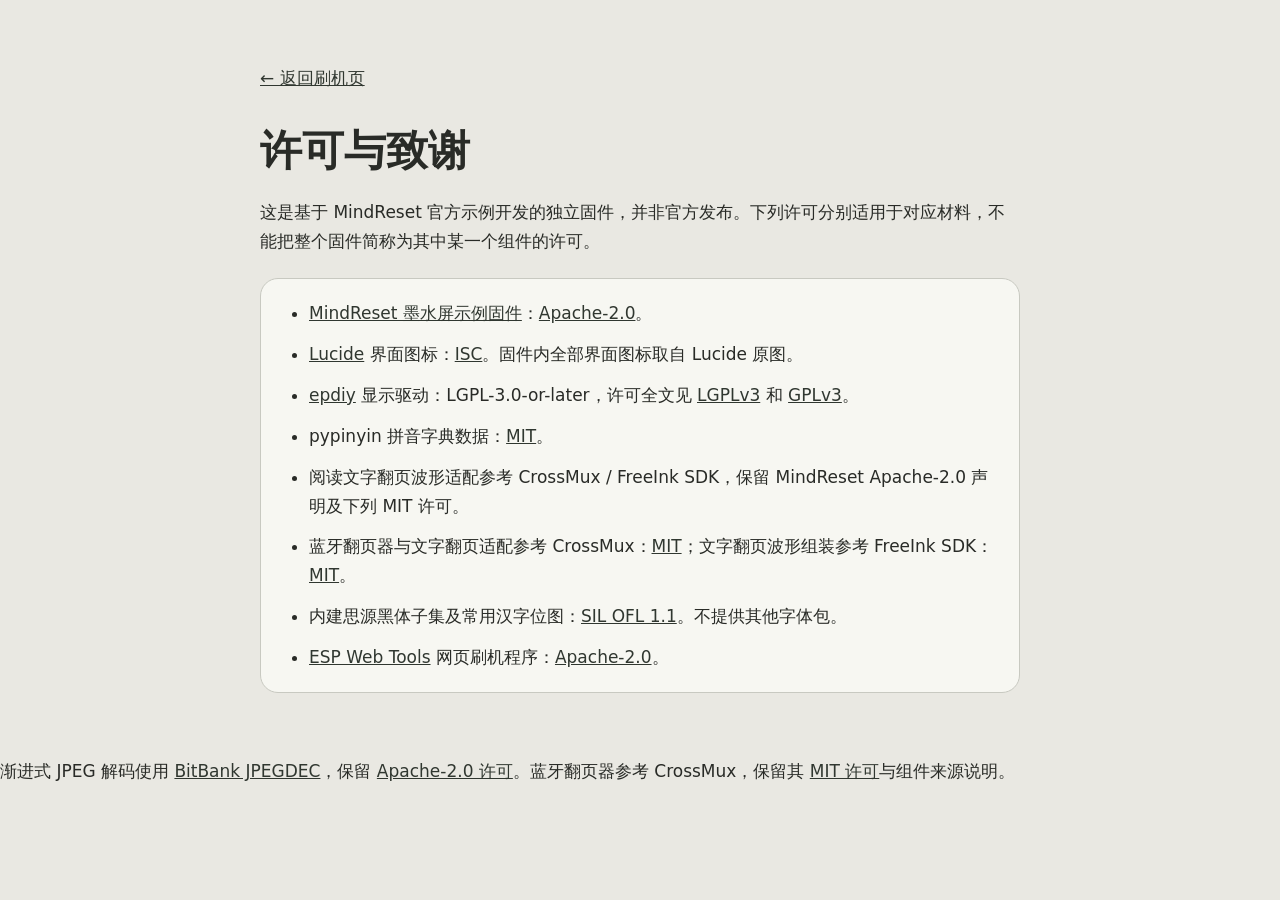
<file: flash/notices.html>
<!doctype html>
<html lang="zh-CN">
<head>
  <meta charset="utf-8">
  <meta name="viewport" content="width=device-width, initial-scale=1">
  <title>readll · 许可与致谢</title>
  <style>
    body { margin: 0; background: #e9e8e2; color: #292b27; font: 17px/1.7 system-ui, -apple-system, sans-serif; }
    main { max-width: 760px; margin: 40px auto; padding: 24px; }
    h1 { font-size: clamp(30px, 6vw, 42px); margin: 0 0 12px; }
    p { margin: 0 0 22px; }
    section { background: #f7f7f2; border: 1px solid #c8c9c1; border-radius: 18px; padding: 20px 24px; }
    ul { padding-left: 24px; margin: 0; }
    li + li { margin-top: 12px; }
    a { color: #303730; }
  </style>
</head>
<body>
  <main>
    <p><a href="./index.html">← 返回刷机页</a></p>
    <h1>许可与致谢</h1>
    <p>这是基于 MindReset 官方示例开发的独立固件，并非官方发布。下列许可分别适用于对应材料，不能把整个固件简称为其中某一个组件的许可。</p>
    <section>
      <ul>
        <li><a href="https://github.com/MindReset/read_pico_firmware">MindReset 墨水屏示例固件</a>：<a href="./LICENSE">Apache-2.0</a>。</li>
        <li><a href="https://lucide.dev/icons/">Lucide</a> 界面图标：<a href="./licenses/LUCIDE-ISC.txt">ISC</a>。固件内全部界面图标取自 Lucide 原图。</li>
        <li><a href="https://github.com/vroland/epdiy">epdiy</a> 显示驱动：LGPL-3.0-or-later，许可全文见 <a href="./licenses/LGPL-3.0.txt">LGPLv3</a> 和 <a href="./licenses/GPL-3.0.txt">GPLv3</a>。</li>
        <li>pypinyin 拼音字典数据：<a href="./licenses/PYPINYIN-MIT.txt">MIT</a>。</li>
        <li>阅读文字翻页波形适配参考 CrossMux / FreeInk SDK，保留 MindReset Apache-2.0 声明及下列 MIT 许可。</li>
        <li>蓝牙翻页器与文字翻页适配参考 CrossMux：<a href="./licenses/CROSSMUX-MIT.txt">MIT</a>；文字翻页波形组装参考 FreeInk SDK：<a href="./licenses/FREEINK-SDK-MIT.txt">MIT</a>。</li>
        <li>内建思源黑体子集及常用汉字位图：<a href="./licenses/OFL-Noto.txt">SIL OFL 1.1</a>。不提供其他字体包。</li>
        <li><a href="https://github.com/esphome/esp-web-tools">ESP Web Tools</a> 网页刷机程序：<a href="./vendor/LICENSE">Apache-2.0</a>。</li>
      </ul>
    </section>
  </main>
<p>渐进式 JPEG 解码使用 <a href="https://github.com/bitbank2/JPEGDEC">BitBank JPEGDEC</a>，保留 <a href="./licenses/JPEGDEC-APACHE-2.0.txt">Apache-2.0 许可</a>。蓝牙翻页器参考 CrossMux，保留其 <a href="./licenses/CROSSMUX-MIT.txt">MIT 许可</a>与组件来源说明。</p>
</body>
</html>
</file>
